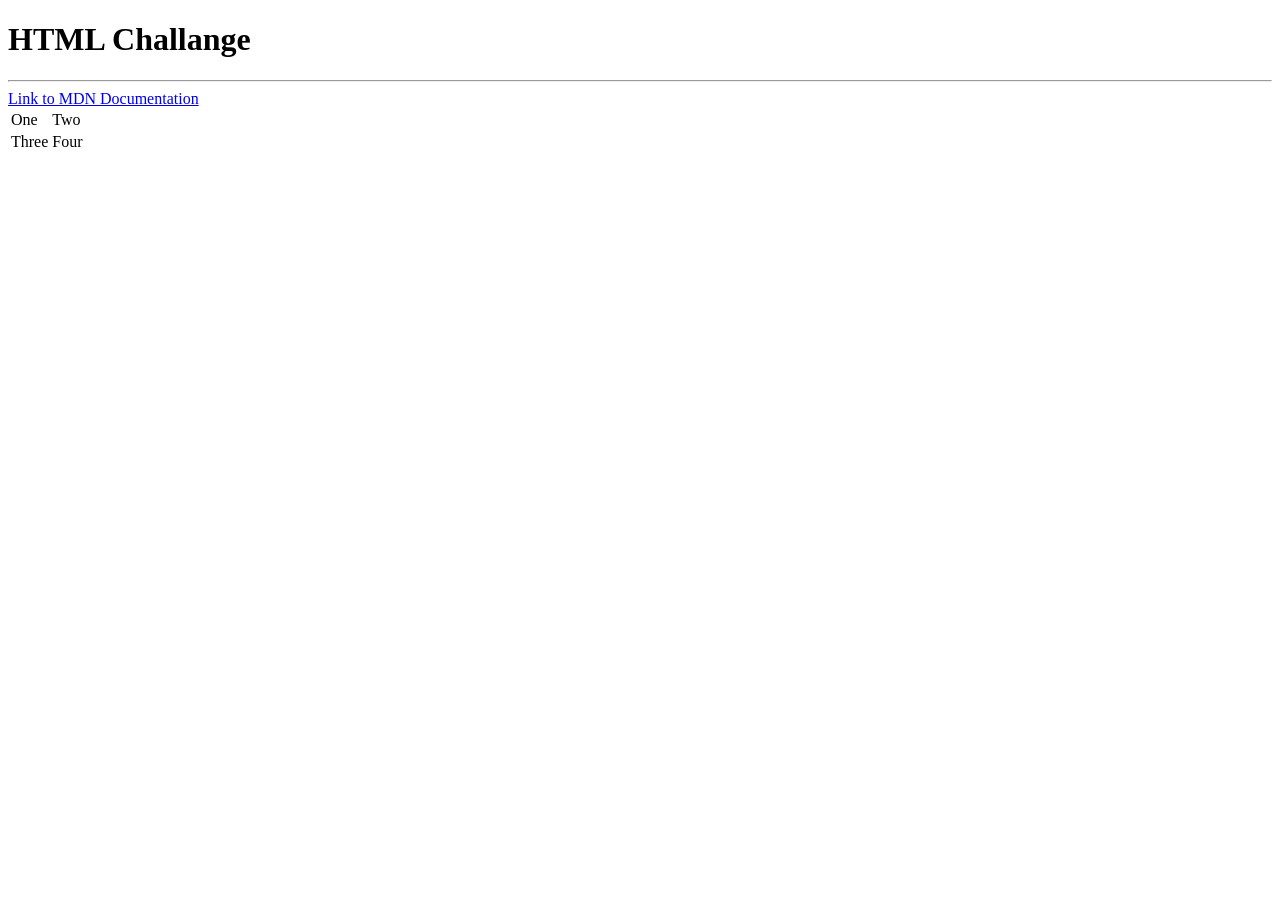
<file: coding-exercise1.html>
<!DOCTYPE html>
<html lang="en">
<head>
    <meta charset="UTF-8">
    <meta http-equiv="X-UA-Compatible" content="IE=edge">
    <meta name="viewport" content="width=device-width, initial-scale=1.0">
    <meta name="description" content="This contains the solution of first coding challange of Udemy Web Dev Bootcamp">
    <title>Coding Exercise 1: HTML Challange</title>
</head>
<body>
    <h1>HTML Challange</h1>
    <hr>
    <a href="https://developer.mozilla.org/en-US/">Link to MDN Documentation</a>
    <table>
        <tr>
            <td>One</td>
            <td>Two</td>
        </tr>
        <tr>
            <td>Three</td>
            <td>Four</td>
        </tr>
    </table>
</body>
</html>
</file>
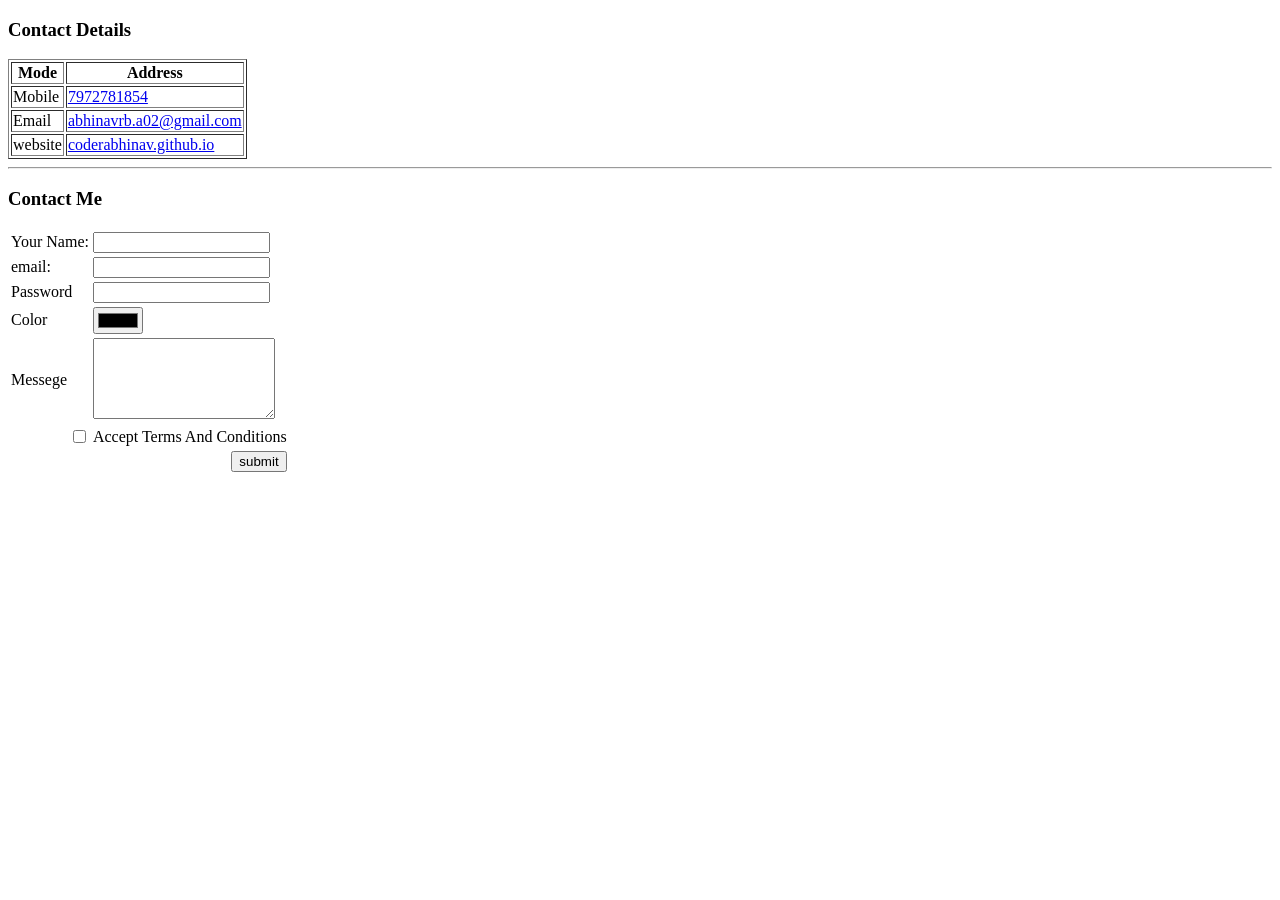
<file: contact.html>
<!DOCTYPE html>
<html lang="en">
<head>
    <meta charset="UTF-8">
    <meta http-equiv="X-UA-Compatible" content="IE=edge">
    <meta name="viewport" content="width=<device-width>, initial-scale=1.0">
    <title>Document</title>
</head>
<body>
    <div>
        <h3>Contact Details</h3>
        <table border="">
            <tr>
                <th>Mode</th>
                <th>Address</th>
            </tr>
            <tr>
                <td>Mobile</td>
                <td><a href="tel:7972781854">7972781854</a></td>
            </tr>
            <tr>
                <td>Email</td>
                <td><a href="mailto:abhinavrb.a02@gmail.com">abhinavrb.a02@gmail.com</a></td>
            </tr>
            <tr>
                <td>website</td>
                <td><a href="https://coderabhinav.github.io">coderabhinav.github.io</a></td>
            </tr>
        </table>
    </div>
    <hr>
    <h3>Contact Me</h3>
    <form action="">
        <table>
            <tr>
                <td>
                    <label for="">Your Name: </label>
                </td>
                <td>
                    <input type="text" name="visitor_name" id="">
                </td>
            </tr>
            <tr>
                <td>
                    <label for="">email: </label>
                </td>
                <td>
                    <input type="text" name="vistor_email">
                </td>
            </tr>
            <tr>
                <td><label for="">Password</label></td>
                <td><input type="password"></td>
            </tr>
            <tr>
                <td><label for="">Color</label></td>
                <td><input type="color"></td>
            </tr>
            
            <tr>
                <td>Messege</td>
                <td colspan="1">
                    <textarea name="visitor_message" id="" cols="20" rows="5"></textarea>
                </td>
            </tr>
            <tr>
                <td align="right"><input type="checkbox" name="" id=""></td>
                <td><label for="">Accept Terms And Conditions</label></td>
            </tr>
            <tr>
                <td colspan="2" align="right">
                    <a href="mailto:abhinavrb.a02@gmail.com"><input type="button" value="submit"></a>
                    
                </td>
            </tr>
        </table>
            
        
    </form>
</body>
</html>
</file>
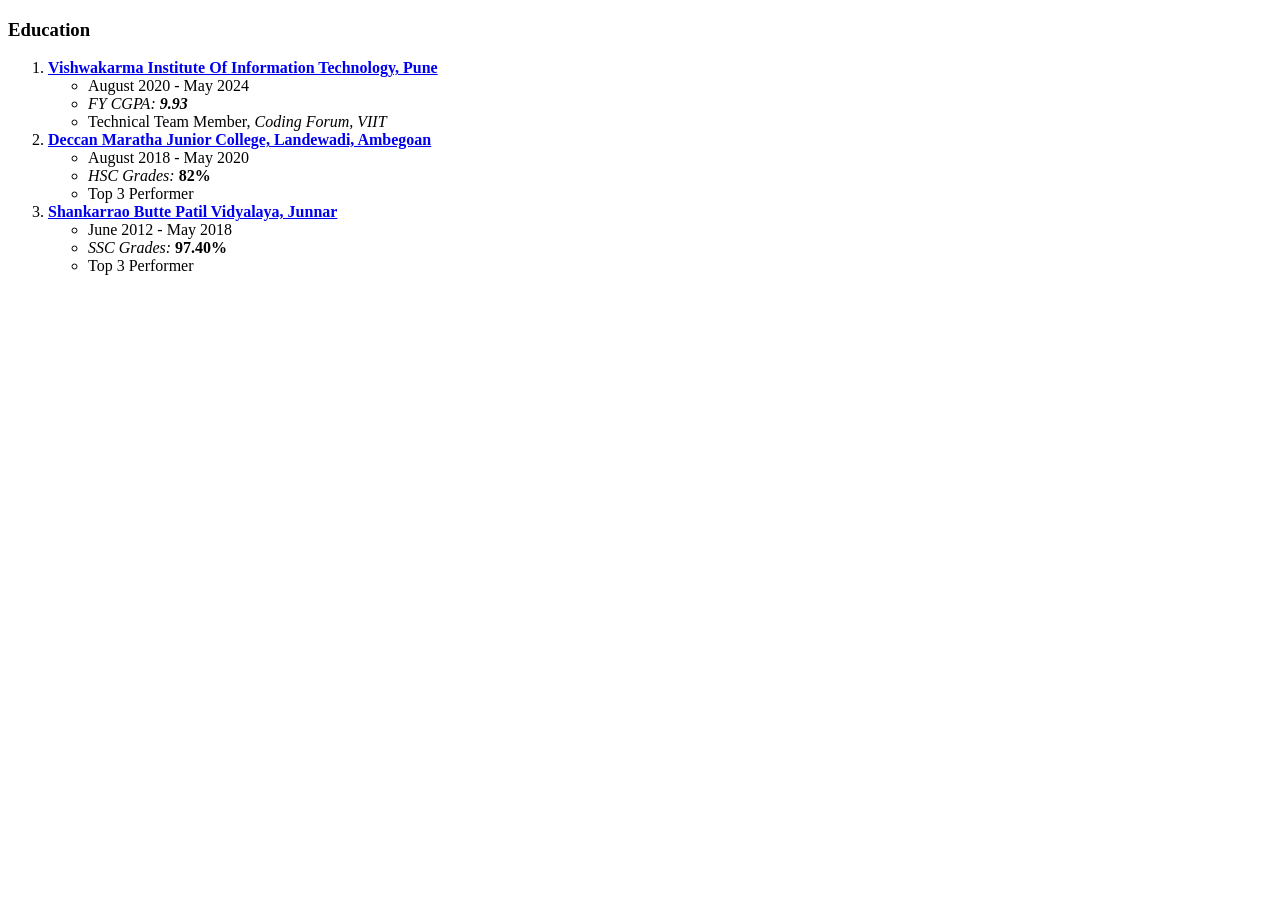
<file: education.html>
<!DOCTYPE html>
<html lang="en">
<head>
    <meta charset="UTF-8">
    <meta http-equiv="X-UA-Compatible" content="IE=edge">
    <meta name="viewport" content="width=device-width, initial-scale=1.0">
    <title>Abhinav's Personal Site</title>
</head>
<body>

    <div>
        <h3>Education</h3>
        <ol>
            <li><a href="http://viit.ac.in" target="_blank" tabindex="1"><strong>Vishwakarma Institute Of Information Technology, Pune</strong></a></li>
            <ul>
                <li>August 2020 - May 2024</li>
                <li><em>FY CGPA: <strong>9.93</strong></em></li>
                <li>Technical Team Member, <i>Coding Forum, VIIT</i></li>
            </ul>
            <li><a href="http://shreebhairavnatheducation.com/jrcollege-contact.php" target="_blank" tabindex="3"><strong>Deccan Maratha Junior College, Landewadi, Ambegoan</strong></a></li>
            <ul>
                <li>August 2018 - May 2020</li>
                <li><em>HSC Grades: </em><strong>82%</strong></li>
                <li>Top 3 Performer</li>
            </ul>
            <li><a href="https://en.wikipedia.org/wiki/Shankarrao_Butte_Patil_Vidyalaya_,_Junnar" target="_blank" tabindex="2"><strong>Shankarrao Butte Patil Vidyalaya, Junnar</strong></a></li>
            <ul>
                <li>June 2012 - May 2018</li>
                <li><em>SSC Grades: </em><strong>97.40%</strong></li>
                <li>Top 3 Performer</li>
            </ul>
        </ol>
    </div>

</body>
</html>
</file>
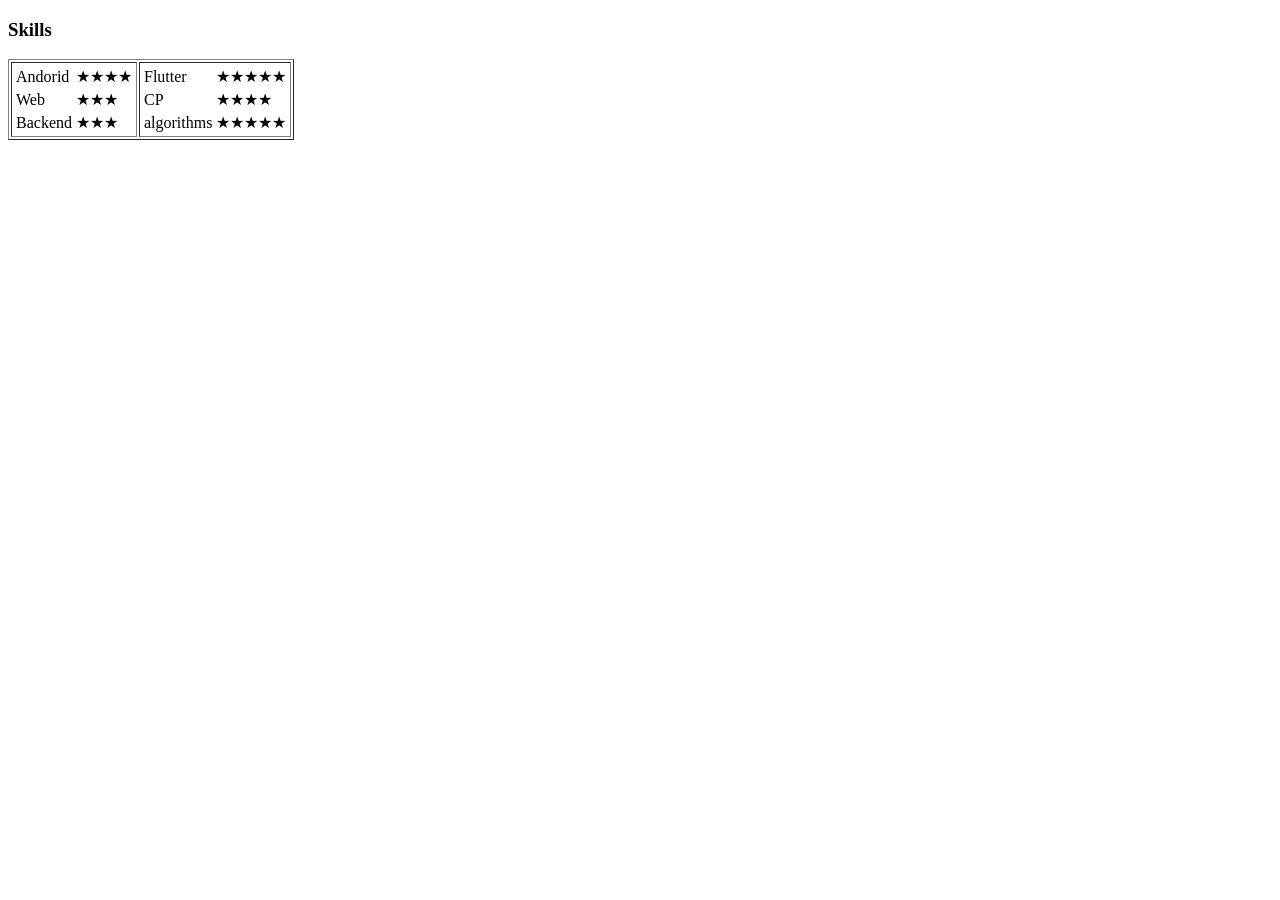
<file: skills.html>
<!DOCTYPE html>
<html lang="en">
<head>
    <meta charset="UTF-8">
    <meta http-equiv="X-UA-Compatible" content="IE=edge">
    <meta name="viewport" content="width=<table border="">
</head>
<body>
    <h3>Skills</h3>
    <table border="">
        <tr>
            <td>
                <table>
                    <tr>
                        <td>Andorid</td>
                        <td>★★★★</td>
                    </tr>
                    <tr>
                        <td>Web</td>
                        <td>★★★</td>
                    </tr>
                    <tr>
                        <td>Backend</td>
                        <td>★★★</td>
                    </tr>
                </table>
            </td>
            <td>
                <table>
                    <tr>
                        <td>Flutter</td>
                        <td>★★★★★</td>
                    </tr>
                    <tr>
                        <td>CP</td>
                        <td>★★★★</td>
                    </tr>
                    <tr>
                        <td>algorithms</td>
                        <td>★★★★★</td>
                    </tr>
                </table>
            </td>
        </tr>
    </table>
</body>
</html>
</file>
